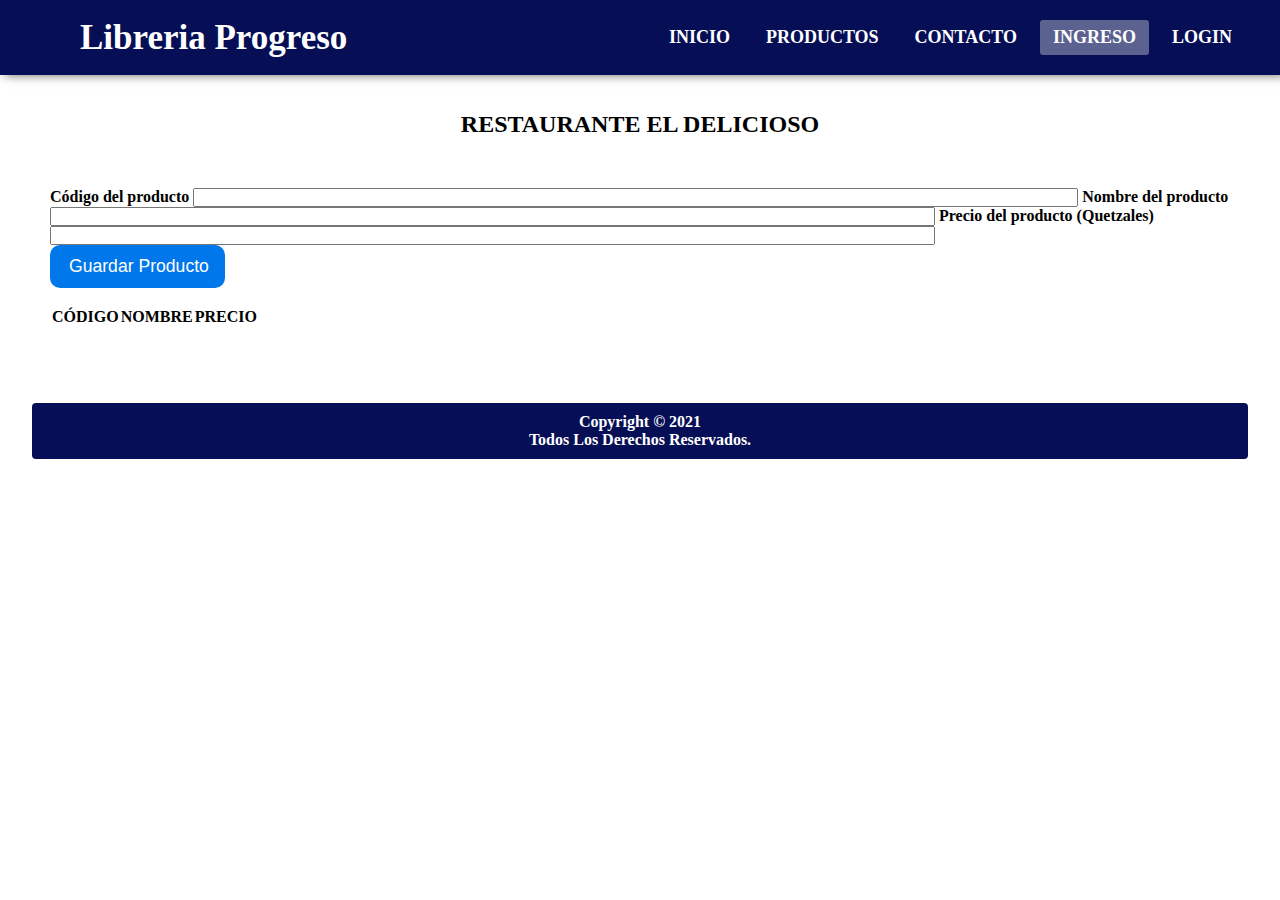
<file: Pages/Ingreso.html>
<!DOCTYPE HTML>
<html lang="en">

  <head>
  <meta http-equiv="Content-Type" content="text/html" charset="UTF-8" />
  <meta name="viewport" content="width=device-width, user-scalable=yes, initial-scale=1.0, maximum-scale=3.0, minimum-scale=1.0">
  <TITLE>Libreria Progreso</TITLE>

  <META name="description" content="Libreria Progreso">
  <META name="keywords" content="Papeleria, Utiles Escolares, Oficina, ...">

  <!-- Bootstrap -->
  <link href="https://cdn.jsdelivr.net/npm/bootstrap@5.1.0/dist/css/bootstrap.min.css" rel="stylesheet" integrity="sha384-KyZXEAg3QhqLMpG8r+8fhAXLRk2vvoC2f3B09zVXn8CA5QIVfZOJ3BCsw2P0p/We" crossorigin="anonymous">

	<script src="https://cdn.jsdelivr.net/npm/bootstrap@5.1.0/dist/js/bootstrap.bundle.min.js" integrity="sha384-U1DAWAznBHeqEIlVSCgzq+c9gqGAJn5c/t99JyeKa9xxaYpSvHU5awsuZVVFIhvj" crossorigin="anonymous"></script>

  <!-- GOOGLE FONTs -->
  <link href="https://fonts.googleapis.com/css?family=Quicksand" rel="stylesheet">

  <!-- FONT AWESOME -->
  <link rel="stylesheet" href="https://cdnjs.cloudflare.com/ajax/libs/font-awesome/4.7.0/css/font-awesome.css">
  <link rel="stylesheet" href="http://use.fontawesome.com/releases/v5.8.1/css/all.css" integrity="sha384-50oBUHEmvpQ+1lW4y57PTFmhCaXp0ML5d60M1M7uH2+nqUivzIebhndOJK28anvf" crossorigin="anonymous">

  <!-- CSS -->
  <link rel="stylesheet" href="../CSS/Style.css">

  </head>

  <body>

    <!-- BARRA DE NAVEGACIÓN -->

        <nav Class="menu">
          <a style="text-decoration:none" href="../index.html"><label class="Logo">Libreria Progreso</label></a>
          <ul class="menu_items">
          <li><a href="../index.html"><strong>Inicio</strong></a></li>
          <li><a href="Productos.html"><strong>Productos</strong></a></li>
          <li><a href="Contacto.html"><strong>Contacto</strong></a></li>
          <li class="active"><a  href="Ingreso" ><strong>Ingreso</strong></a></li>
          <li><a href="Login.html" ><strong>Login</strong></a></li>
      </ul>
      <span class="btn_menu">
          <i class="fa fa-bars"></i>
      </span>
    </nav>


       <!-- Definición del contenedor principal -->

		<div class="container_ingreso">
			<br><br>
			<h2><center><strong>RESTAURANTE EL DELICIOSO</strong></center></h2>

			<form class="Form-DataTable" action="">
		 		
				<label form="codigo"><strong>Código del producto</strong></label>
				<input type="text" class="form-control" id="codigo" name="codigo" style="width: 75%">

				<label form="nombre"><strong>Nombre del producto</strong></label>
				<input type="text" class="form-control" id="nombre" name="nombre" style="width: 75%">

				<label form="precio"><strong>Precio del producto (Quetzales)</strong></label>
				<input type="number" class="form-control" id="precio" name="precio" style="width: 75%">

				<br>

				<input type="button" value="Guardar Producto" class="btn" onclick="addData()" style="width: 175px; ">
				
				<br>
				<br>

				<table class="table table-striped table-bordered">
					
					<thead>
						<tr>
							<th>CÓDIGO</th>
							<th>NOMBRE</th>
							<th>PRECIO</th>
						</tr>
					</thead>
					<tbody id="listado"></tbody>

				</table>

			</form>

		</div>
      
            <div class="contenedor">
              <!-- Definición del pie de página -->
              <footer class="footer">
                  <h4><center>Copyright © 2021<br> Todos Los Derechos Reservados.</center></h4>
              </footer>
          </div>
          
          <!-- Ir hacia arriba -->
          <div class="go-top-container">
              <div class="go-top-button">
                  <i class="fa fa-chevron-up"></i>
              </div>
          </div>

      <!-- JS -->
      <script src="../JS/Script.js"></script>

  </body>

</html>
</file>
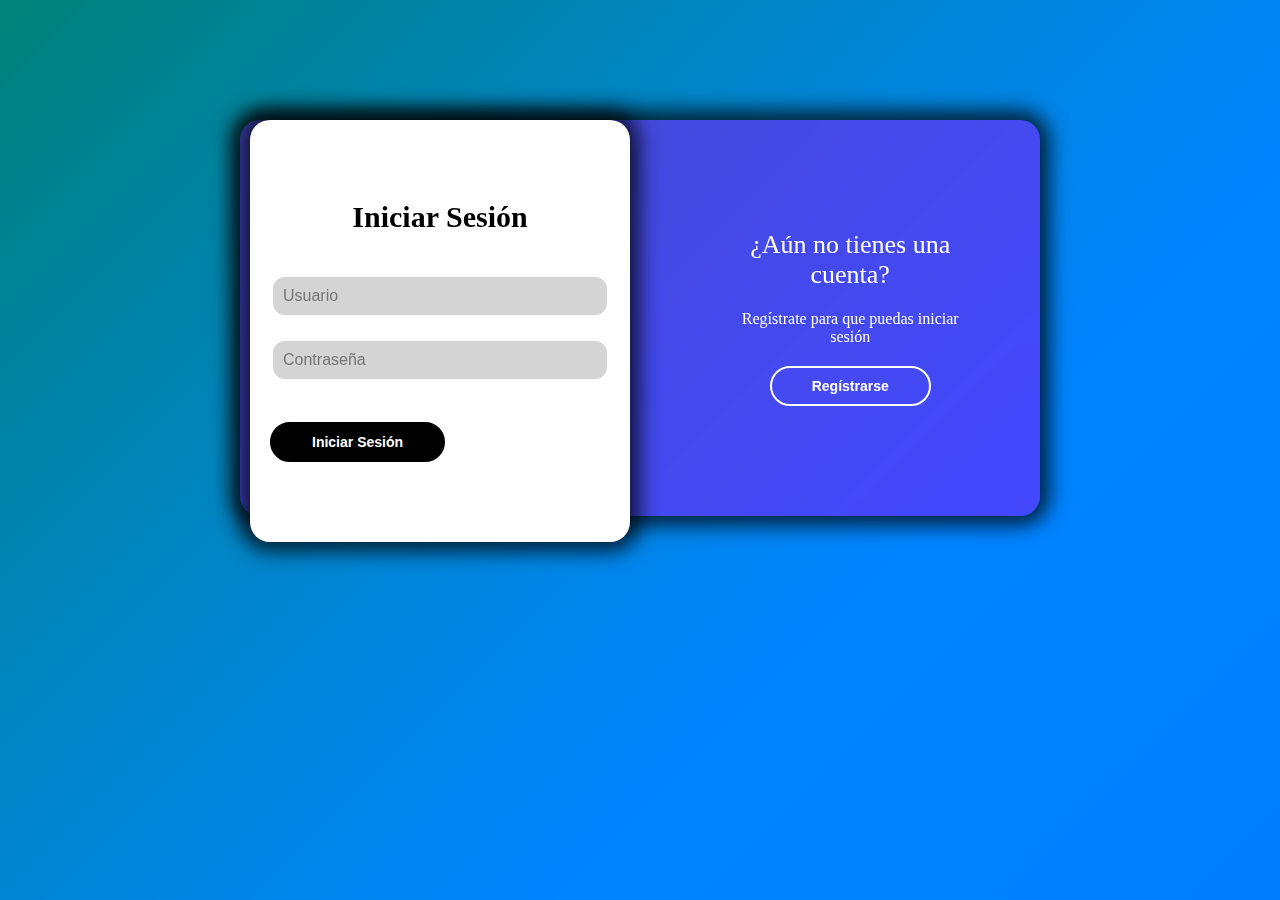
<file: Pages/Login.html>
<!DOCTYPE html>
<html lang="en">
<head>
    <meta charset="UTF-8">
    <meta name="viewport" content="width=device-width, initial-scale=1.0">
    <title>Libreri</title>

    <link rel="stylesheet" href="../CSS/Style.css">
</head>
<body class="Login">

        <main class="main_login">

            <div class="contenedor__todo">
                <div class="caja__trasera">
                    <div class="caja__trasera-login">
                        <h3>¿Ya tienes una cuenta con nosotros?</h3>
                        <p>Inicia sesión para entrar en la página</p>
                        <button id="btn__iniciar-sesion">Iniciar Sesión</button>
                    </div>
                    <div class="caja__trasera-register">
                        <h3>¿Aún no tienes una cuenta?</h3>
                        <p>Regístrate para que puedas iniciar sesión</p>
                        <button id="btn__registrarse">Regístrarse</button>
                    </div>
                </div>

                <!--Formulario de Login y registro-->
                <div class="contenedor__login-register">
                    <!--Login-->
                    <form action="" class="formulario__login" >
                        <h2>Iniciar Sesión</h2>
                        <input type="text" placeholder="Usuario" required>
                        <input type="password" placeholder="Contraseña" required>
                        <button type="reset" onclick="location.href='../index.html'" >Iniciar Sesión</button>
                    </form>

                    <!--Register-->
                    <form action="" class="formulario__register">
                        <h2>Regístrarse</h2>
                        <input type="text" placeholder="Nombre" required>
                        <input type="text" placeholder="Correo Electrónico" required>
                        <input type="text" placeholder="Usuario" required>
                        <input type="password" placeholder="Contraseña" required>
                        <button>Regístrarse</button>
                    </form>
                </div>
            </div>

        </main>

        <!-- JS -->
        <script src="../JS/Login.js"></script>
        
</body>
</html>
</file>
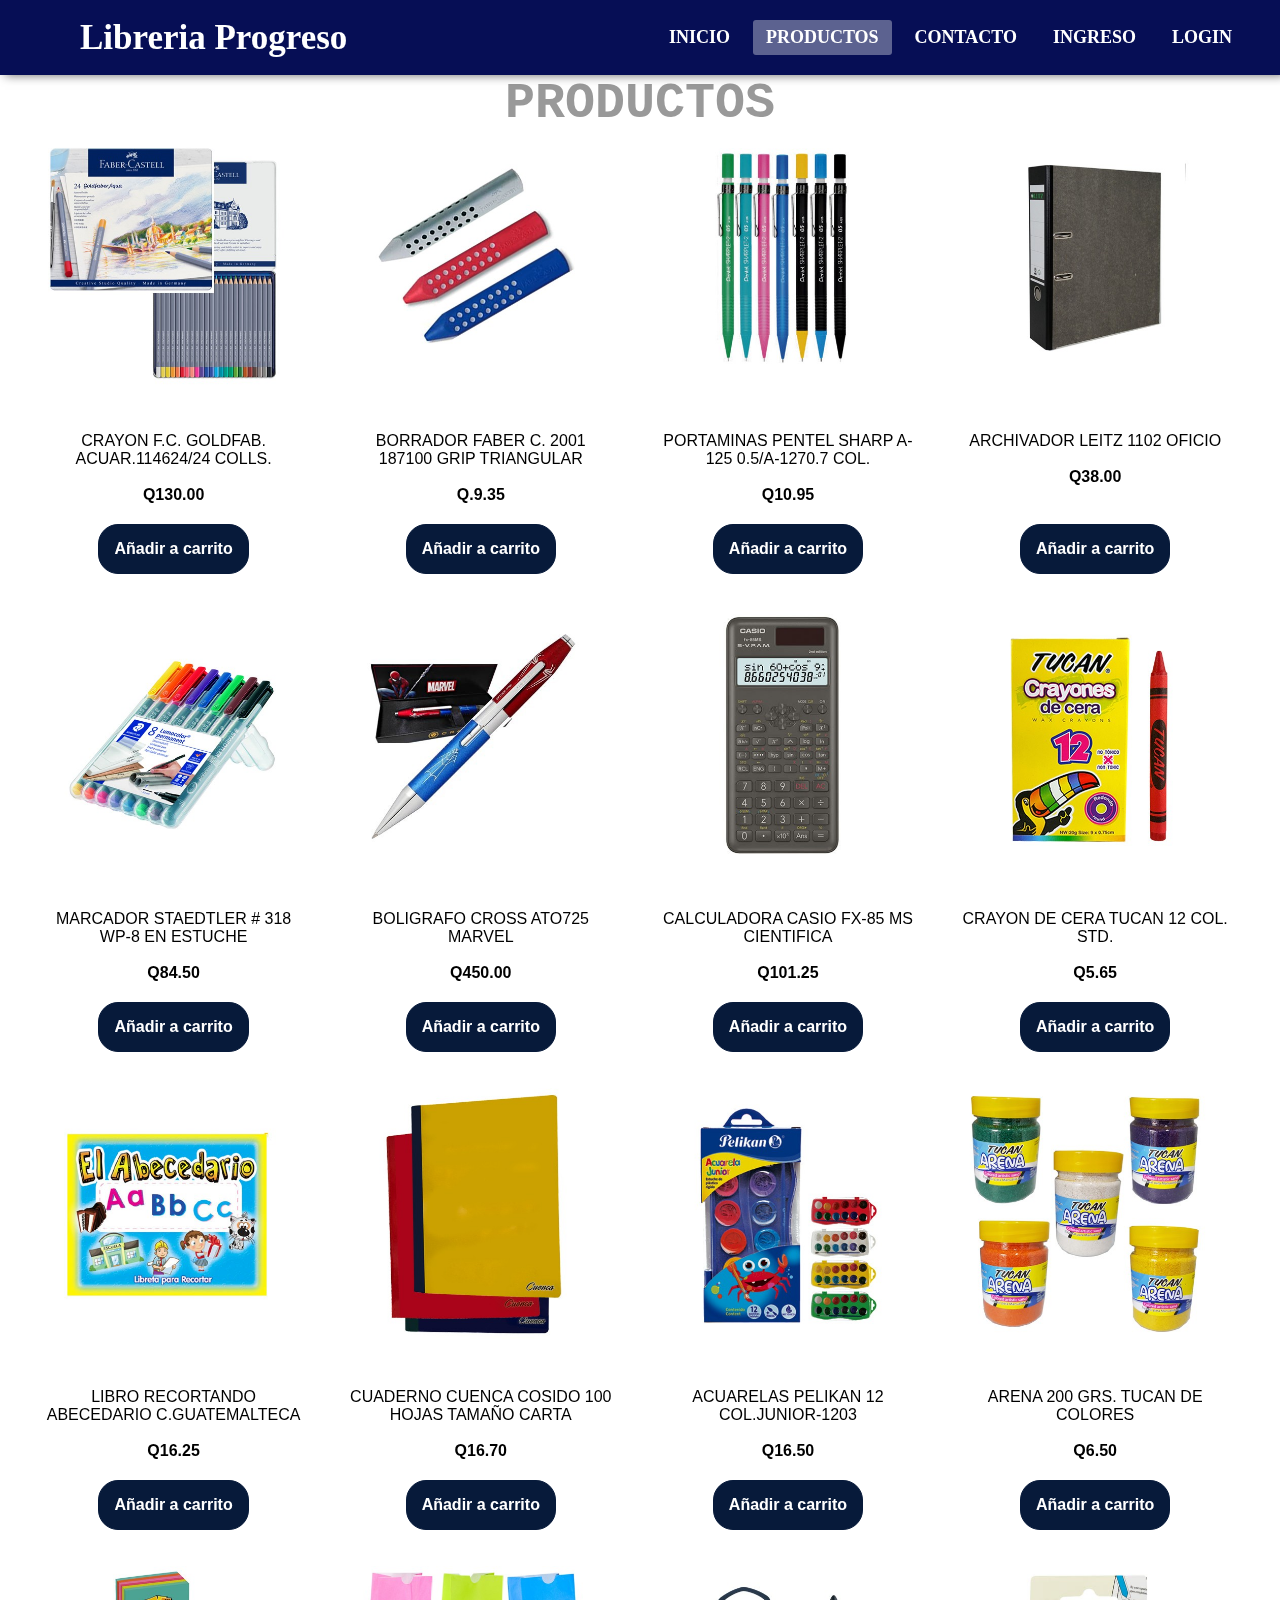
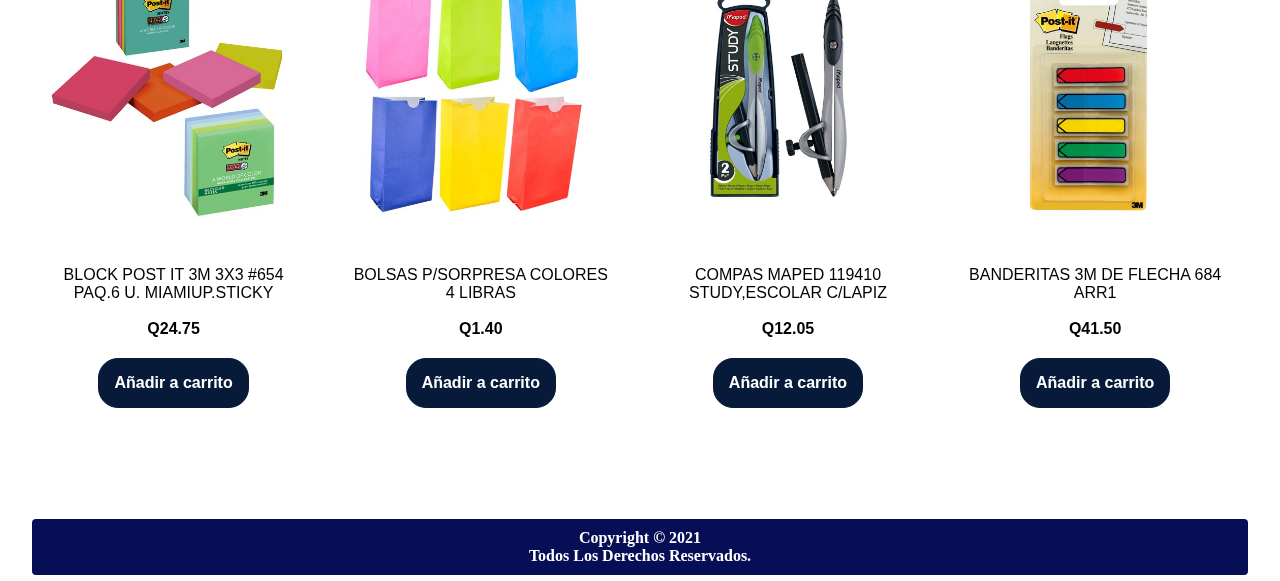
<file: Pages/Productos.html>
<!DOCTYPE HTML>
<html lang="en">

  <head>
  <meta http-equiv="Content-Type" content="text/html" charset="UTF-8" />
  <meta name="viewport" content="width=device-width, user-scalable=yes, initial-scale=1.0, maximum-scale=3.0, minimum-scale=1.0">
  <TITLE>Libreria Progreso</TITLE>

  <META name="description" content="Libreria Progreso">
  <META name="keywords" content="Papeleria, Utiles Escolares, Oficina, ...">

  <!-- GOOGLE FONTs -->
  <link href="https://fonts.googleapis.com/css?family=Quicksand" rel="stylesheet">

  <!-- FONT AWESOME -->
  <link rel="stylesheet" href="https://cdnjs.cloudflare.com/ajax/libs/font-awesome/4.7.0/css/font-awesome.css">
  <link rel="stylesheet" href="http://use.fontawesome.com/releases/v5.8.1/css/all.css" integrity="sha384-50oBUHEmvpQ+1lW4y57PTFmhCaXp0ML5d60M1M7uH2+nqUivzIebhndOJK28anvf" crossorigin="anonymous">

  <!-- CSS -->
  <link rel="stylesheet" href="../CSS/Style.css">

  </head>

  <body>

    <!-- BARRA DE NAVEGACIÓN -->

    <nav Class="menu">
      <a style="text-decoration:none" href="../index.html"><label class="Logo">Libreria Progreso</label></a>
      <ul class="menu_items">
          <li><a href="../index.html"><strong>Inicio</strong></a></li>
          <li class="active"><a href="Productos.html"><strong>Productos</strong></a></li>
          <li><a href="Contacto.html"><strong>Contacto</strong></a></li>
          <li><a href="Ingreso.html" ><strong>Ingreso</strong></a></li>
          <li><a href="Login.html" ><strong>Login</strong></a></li>
      </ul>
      <span class="btn_menu">
          <i class="fa fa-bars"></i>
      </span>
    </nav>


      <!-- Definición del contenedor principal -->

      <section style="padding-top: 0px;" class="SEC_PRODUC">
        <br>
        <h1 class="SEC_PRODUC_h1">PRODUCTOS</h1>
        <br><br>

      <!-- Imagen 1 -->
      <div class="tarjeta estilo-a">
        <a>
          <div class="img-container">
            <img src="../Imagenes/Prodcuto/CRAYON F.C. GOLDFAB.jpg" alt="CRAYON F.C. GOLDFAB. ACUAR.114624/24 COLLS.">
          </div>
          <center>CRAYON F.C. GOLDFAB. ACUAR.114624/24 COLLS.<br><br><strong>Q130.00</strong></center>
          <br>
          <div class="A_Carrito"><center><c><strong>Añadir a carrito</strong></c></center></div>
          <br><br>       
        </a>
      </div>

                <!-- Imagen 2 -->
                <div class="tarjeta estilo-a">
                  <a>
                    <div class="img-container">
                      <img src="../Imagenes/Prodcuto/BORRADOR FABER C. 2001 187100 GRIP TRIANGULAR.jpg" alt="BORRADOR FABER C. 2001 187100 GRIP TRIANGULAR">
                    </div>
                    <center>BORRADOR FABER C. 2001 187100 GRIP TRIANGULAR<br><br><strong>Q.9.35</strong></center>
                    <br>
                    <div class="A_Carrito"><center><c><strong>Añadir a carrito</strong></c></center></div>
                    <br><br>
                  </a>
                </div>

                <!-- Imagen 3 -->
                <div class="tarjeta estilo-a">
                  <a>
                    <div class="img-container">
                      <img src="../Imagenes/Prodcuto/PORTAMINAS PENTEL SHARP A.jpg" alt="PORTAMINAS PENTEL SHARP A-125 0.5/A-1270.7 COL.">
                    </div>
                    <center>PORTAMINAS PENTEL SHARP A-125 0.5/A-1270.7 COL.<br><br><strong>Q10.95</strong></center>
                    <br>
                    <div class="A_Carrito"><center><c><strong>Añadir a carrito</strong></c></center></div>
                    <br><br>
                  </a>
                </div>

                <!-- Imagen 4 -->
                <div class="tarjeta estilo-a">
                  <a>
                    <div class="img-container">
                      <img src="../Imagenes/Prodcuto/ARCHIVADOR LEITZ 1102 OFICIO.jpg" alt="ARCHIVADOR LEITZ 1102 OFICIO">
                    </div>
                    <center>ARCHIVADOR LEITZ 1102 OFICIO<br><br><strong>Q38.00</strong></center>
                    <br><br>
                    <div class="A_Carrito"><center><c><strong>Añadir a carrito</strong></c></center></div>
                    <br><br>
                  </a>
                </div>

                <!-- Imagen 5 -->
                <div class="tarjeta estilo-a">
                  <a>
                    <div class="img-container">
                      <img src="../Imagenes/Prodcuto/MARCADOR STAEDTLER.jpg" alt="MARCADOR STAEDTLER # 318 WP-8 EN ESTUCHE">
                    </div>
                    <center>MARCADOR STAEDTLER # 318 WP-8 EN ESTUCHE<br><br><strong>Q84.50</strong></center>
                    <br>
                    <div class="A_Carrito"><center><c><strong>Añadir a carrito</strong></c></center></div>
                    <br><br>
                  </a>
                </div>

                <!-- Imagen 6 -->
                <div class="tarjeta estilo-a">
                  <a>
                    <div class="img-container">
                      <img src="../Imagenes/Prodcuto/BOLIGRAFO CROSS ATO725 MARVEL.jpg" alt="BOLIGRAFO CROSS ATO725 MARVEL">
                    </div>
                    <center>BOLIGRAFO CROSS ATO725 MARVEL<br><br><strong>Q450.00</strong></center>
                    <br>
                    <div class="A_Carrito"><center><c><strong>Añadir a carrito</strong></c></center></div>
                    <br><br>
                  </a>
                </div>

                <!-- Imagen 7 -->
                <div class="tarjeta estilo-a">
                  <a>
                    <div class="img-container">
                      <img src="../Imagenes/Prodcuto/CALCULADORA CASIO FX-85 MS CIENTIFICA.jpg" alt="CALCULADORA CASIO FX-85 MS CIENTIFICA">
                    </div>
                    <center>CALCULADORA CASIO FX-85 MS CIENTIFICA<br><br><strong>Q101.25</strong></center>
                    <br>
                    <div class="A_Carrito"><center><c><strong>Añadir a carrito</strong></c></center></div>
                    <br><br>
                  </a>
                </div>

                <!-- Imagen 8 -->
                <div class="tarjeta estilo-a">
                  <a>
                    <div class="img-container">
                      <img src="../Imagenes/Prodcuto/CRAYON DE CERA TUCAN 12 COL. STD..jpg" alt="CRAYON DE CERA TUCAN 12 COL. STD.">
                    </div>
                    <center>CRAYON DE CERA TUCAN 12 COL. STD.<br><br><strong>Q5.65</strong></center>
                    <br>
                    <div class="A_Carrito"><center><c><strong>Añadir a carrito</strong></c></center></div>
                    <br><br>
                  </a>
                </div>

                <!-- Imagen 9 -->
                <div class="tarjeta estilo-a">
                  <a>
                    <div class="img-container">
                      <img src="../Imagenes/Prodcuto/LIBRO RECORTANDO ABECEDARIO C.GUATEMALTECA.jpg" alt="LIBRO RECORTANDO ABECEDARIO C.GUATEMALTECA">
                    </div>
                    <center>LIBRO RECORTANDO ABECEDARIO C.GUATEMALTECA<br><br><strong>Q16.25</strong></center>
                    <br>
                    <div class="A_Carrito"><center><c><strong>Añadir a carrito</strong></c></center></div>
                    <br><br>
                  </a>
                </div>

                <!-- Imagen 10 -->
                <div class="tarjeta estilo-a">
                  <a>
                    <div class="img-container">
                      <img src="../Imagenes/Prodcuto/CUADERNO CUENCA COSIDO 100 HOJAS TAMAÑO CARTA.jpg" alt="CUADERNO CUENCA COSIDO 100 HOJAS TAMAÑO CARTA">
                    </div>
                    <center>CUADERNO CUENCA COSIDO 100 HOJAS TAMAÑO CARTA<br><br><strong>Q16.70</strong></center>
                    <br>
                    <div class="A_Carrito"><center><c><strong>Añadir a carrito</strong></c></center></div>
                    <br><br>
                  </a>
                </div>

                <!-- Imagen 11 -->
                <div class="tarjeta estilo-a">
                  <a>
                    <div class="img-container">
                      <img src="../Imagenes/Prodcuto/ACUARELAS PELIKAN 12 COL.JUNIOR-1203.jpg" alt="ACUARELAS PELIKAN 12 COL.JUNIOR-1203">
                    </div>
                    <center>ACUARELAS PELIKAN 12 COL.JUNIOR-1203<br><br><strong>Q16.50</strong></center>
                    <br>
                    <div class="A_Carrito"><center><c><strong>Añadir a carrito</strong></c></center></div>
                    <br><br>
                  </a>
                </div>

                <!-- Imagen 12 -->
                <div class="tarjeta estilo-a">
                  <a>
                    <div class="img-container">
                      <img src="../Imagenes/Prodcuto/ARENA 200 GRS. TUCAN DE COLORES.jpg" alt="ARENA 200 GRS. TUCAN DE COLORES">
                    </div>
                    <center>ARENA 200 GRS. TUCAN DE COLORES<br><br><strong>Q6.50</strong></center>
                    <br>
                    <div class="A_Carrito"><center><c><strong>Añadir a carrito</strong></c></center></div>
                    <br><br>
                  </a>
                </div>
                
                <!-- Imagen 13 -->
                <div class="tarjeta estilo-a">
                  <a>
                    <div class="img-container">
                      <img src="../Imagenes/Prodcuto/BLOCK POST IT 3M 3X3 PAQ.6 U. MIAMIUP.STICKY.jpg" alt="BLOCK POST IT 3M 3X3 #654 PAQ.6 U. MIAMIUP.STICKY">
                    </div>
                    <center>BLOCK POST IT 3M 3X3 #654 PAQ.6 U. MIAMIUP.STICKY<br><br><strong>Q24.75</strong></center>
                    <br>
                    <div class="A_Carrito"><center><c><strong>Añadir a carrito</strong></c></center></div>
                    <br><br>
                  </a>
                </div>

                <!-- Imagen 14 -->
                <div class="tarjeta estilo-a">
                  <a>
                    <div class="img-container">
                      <img src="../Imagenes/Prodcuto/BOLSAS P-SORPRESA COLORES 4 LIBRAS.jpg" alt="BOLSAS P/SORPRESA COLORES 4 LIBRAS">
                    </div>
                    <center>BOLSAS P/SORPRESA COLORES 4 LIBRAS<br><br><strong>Q1.40</strong></center>
                    <br>
                    <div class="A_Carrito"><center><c><strong>Añadir a carrito</strong></c></center></div>
                    <br><br>
                  </a>
                </div>

                <!-- Imagen 15 -->
                <div class="tarjeta estilo-a">
                  <a>
                    <div class="img-container">
                      <img src="../Imagenes/Prodcuto/COMPAS MAPED 119410 STUDY,ESCOLAR C-LAPIZ COLS.SURT..jpg" alt="COMPAS MAPED 119410 STUDY,ESCOLAR C/LAPIZ COLS.SURT.">
                    </div>
                    <center>COMPAS MAPED 119410 STUDY,ESCOLAR C/LAPIZ<br><br><strong>Q12.05</strong></center>
                    <br>
                    <div class="A_Carrito"><center><c><strong>Añadir a carrito</strong></c></center></div>
                    <br><br>
                  </a>
                </div>

                <!-- Imagen 16 -->
                <div class="tarjeta estilo-a">
                  <a>
                    <div class="img-container">
                      <img src="../Imagenes/Prodcuto/BANDERITAS 3M DE FLECHA 684 ARR1.jpg" alt="BANDERITAS 3M DE FLECHA 684 ARR1">
                    </div>
                    <center>BANDERITAS 3M DE FLECHA 684 ARR1<br><br><strong>Q41.50</strong></center>
                    <br>
                    <div class="A_Carrito"><center><c><strong>Añadir a carrito</strong></c></center></div>
                    <br><br>
                  </a>
                </div>

            </section>
      
            <div class="contenedor">
              <!-- Definición del pie de página -->
              <footer class="footer">
                  <h4><center>Copyright © 2021<br> Todos Los Derechos Reservados.</center></h4>
              </footer>
          </div>
          
          <!-- Ir hacia arriba -->
          <div class="go-top-container">
              <div class="go-top-button">
                  <i class="fa fa-chevron-up"></i>
              </div>
          </div>

      <!-- JS -->
      <script src="../JS/Script.js"></script>

  </body>

</html>
</file>
<file: CSS/Style.css>
* {
    margin: 0;
    padding: 0;
    box-sizing: border-box;
}

.body-index{
    height: 100%;
}
/* INICIO DE SESION Y FORMULARIO DE REGISTRO */

.Login{
    background-image: linear-gradient(135deg, #008377 0, #008391 3.33%, #0084aa 6.67%, #0085c2 10%, #0085d9 13.33%, #0085ed 16.67%, #0084ff 20%, #0083ff 23.33%, #0080ff 26.67%, #007cff 30%, #0077ff 33.33%, #0070ff 36.67%, #0067ff 40%, #005cff 43.33%, #004dff 46.67%, #6238ff 50%, #9211ed 53.33%, #b300d9 56.67%, #cb00c2 60%, #dd00ab 63.33%, #ea0092 66.67%, #f3007a 70%, #f80061 73.33%, #f9004a 76.67%, #f60033 80%, #f1001b 83.33%, #e80000 86.67%, #de0000 90%, #d20000 93.33%, #c42200 96.67%, #b43c00 100%);
    background-size: 500%;
    animation: fanimado 7s infinite;
    background-attachment: fixed;
}

@keyframes fanimado {
    0%{
        background-position: 0% 50%;
    }
    50%{
        background-position: 100% 50%;
    }
    100%{
        background-position: 0% 50%;
    }
    
}

.main_login{
    width: 100%;
    padding: 20px;
    margin: auto;
    margin-top: 100px;
}

.contenedor__todo{
    width: 100%;
    max-width: 800px;
    margin: auto;
    position: relative;
}

.caja__trasera{
    width: 100%;
    padding: 10px 20px;
    display: flex;
    justify-content: center;
    -webkit-backdrop-filter: blur(10px);
    backdrop-filter: blur(10px);
    background-color: rgba(150, 1, 250, 0.452);
    border-radius: 20px;
    box-shadow: 0px 0px 19px 10px rgba(0, 0, 0, 0.719);
}

.caja__trasera div{
    margin: 100px 40px;
    color: white;
    transition: all 500ms;
    text-align: center;
}


.caja__trasera div p,
.caja__trasera button{
    margin-top: 20px;
}

.caja__trasera div h3{
    font-weight: 400;
    font-size: 26px;
}

.caja__trasera div p{
    font-size: 16px;
    font-weight: 300;
}

.caja__trasera button{
    padding: 10px 40px;
    border: 2px solid #fff;
    font-size: 14px;
    background: transparent;
    font-weight: 600;
    cursor: pointer;
    color: white;
    outline: none;
    transition: all 300ms;
    border-radius: 20px;
}

.caja__trasera button:hover{
    background: #fff;
    color: black;
    border-radius: 20px;
}

/*Formularios*/

.contenedor__login-register{
    display: flex;
    align-items: center;
    width: 100%;
    max-width: 380px;
    position: relative;
    top: -185px;
    left: 10px;

    /*La transicion va despues del codigo JS*/
    transition: left 500ms cubic-bezier(0.175, 0.885, 0.320, 1.275);
}

.contenedor__login-register form{
    width: 100%;
    padding: 80px 20px;
    background: white;
    position: absolute;
    border-radius: 20px;
}

.contenedor__login-register form h2{
    font-size: 30px;
    text-align: center;
    margin-bottom: 20px;
    color: black;
}

.contenedor__login-register form input{
    width: 100%;
    margin-top: 20px;
    padding: 10px;
    border: none;
    background: #d3d3d3fb;
    font-size: 16px;
    outline: none;
    border-radius: 15px;
    border: 3px solid #fff;
}

.contenedor__login-register form input:focus{
    width: 100%;
    margin-top: 20px;
    padding: 10px;
    border: none;
    background: #F2F2F2;
    font-size: 16px;
    outline: none;
    border-radius: 15px;
    border: 3px solid black;
    background-color: #fff;
}

.contenedor__login-register form button{
    padding: 10px 40px;
    margin-top: 40px;
    border: none;
    font-size: 14px;
    background: black;
    font-weight: 600;
    cursor: pointer;
    color: white;
    outline: none;
    border-radius: 20px;
    border: 2px solid black;
}

.contenedor__login-register form button:hover{
    padding: 10px 40px;
    margin-top: 40px;
    border: 2px solid black;
    font-size: 14px;
    background: transparent;
    font-weight: 600;
    cursor: pointer;
    color: black;
    outline: none;
    border-radius: 20px;
}

.formulario__login{
    opacity: 1;
    display: block;
    box-shadow: 0px 0px 19px 10px rgba(0, 0, 0, 0.719);
}
.formulario__register{
    display: none;
    box-shadow: 0px 0px 19px 10px rgba(0, 0, 0, 0.719);
}

@media screen and (max-width: 850px){
    .main_login{
        width: 100%;
        padding: 20px;
        margin: auto;
        margin-top: 25px;
    }

    main{
        margin-top: 50px;
    }

    .caja__trasera{
        max-width: 350px;
        height: 250px;
        flex-direction: column;
        margin: auto;
        display: block;
        padding-top: 40px;
        padding-bottom: 50px;
    }

    .caja__trasera div{
        margin: 0px;
        position: relative;
        text-align: center;
    }

    .contenedor__login-register form button{
        padding: 10px 40px;
        margin-top: 15px;
        border: none;
        font-size: 14px;
        background: black;
        font-weight: 600;
        cursor: pointer;
        color: white;
        outline: none;
        border-radius: 20px;
        border: 2px solid black;
    }

    .contenedor__login-register form button{
        padding: 10px 40px;
        margin-top: 15px;
        border: none;
        font-size: 14px;
        background: black;
        font-weight: 600;
        cursor: pointer;
        color: white;
        outline: none;
        border-radius: 20px;
        border: 2px solid black;
    }

    .contenedor__login-register form{
        width: 95%;
        padding: 30px 30px;
        background: white;
        position: absolute;
        border-radius: 20px;
    }

    .contenedor__login-register{
        display: flex;
        align-items: center;
        width: 100%;
        max-width: 380px;
        position: relative;
        top: -185px;
        left: 10px;
        padding-left: 5%;

        /*La transicion va despues del codigo JS*/
        transition: left 500ms cubic-bezier(0.175, 0.885, 0.320, 1.275);
    }

    /*Formularios*/

    .contenedor__login-register{
        top: -10px;
        left: -5px;
        margin: auto;
    }

    .contenedor__login-register form{
        position: relative;
    }
}

/* BARRA DE NAVEGACIÓN */

.menu{
    background: rgb(6, 14, 85);
    height: 75px;
    width: 100vw;
    display: flex;
    justify-content: space-between;
    align-items: center;
    box-shadow: 5px 0 10px rgba(0, 0, 0, .6);
    position: sticky;
    top: 0;
}

.Logo{
    color: #ffffff;
    font-size: 35px;
    padding: 0 80px;
    font-weight: bold;
    cursor: pointer;
}

.menu_items{
    display: flex;
    list-style: none;
    margin-right: 30px;
}

.menu_items li{
    border-radius: 3px;
    margin: 0 5px;
}

.menu_items li a{
    padding: 7px 13px;
    text-decoration: none;
    font-size: 18px;
    display: block;
    text-transform: uppercase;
    color: #fff;
}

.menu_items li:hover, li.active{
    background-color: rgba(255, 255, 255, 0.349);
    transition: .3s;
}

.btn_menu{
    margin-right: 30px;
    font-size: 25px;
    color: #fff;
    cursor: pointer;
    display: none;
}

ul.showMenu{
    top: 65px;
}

@media screen and (max-width: 950px) {
    .Logo{
        font-size: 25px;
        padding-left: 35px;
    }
    .menu_items li a{
        font-size: 14px;
    }
}

@media screen and (max-width: 400px) {
    .Logo{
        font-size: 20px;
        padding-left: 10px;
    }
}

@media screen and (max-width: 768px) {
    .menu{
        height: 65px;
    }
    .btn_menu{
        display: inline-flex;
    }
    .menu_items{
        position: fixed;
        width: 100vw;
        height: calc(100% - 65px);
        background-color: #414141;
        top: -100vh;
        text-align: center;
        transition: .3s;
        flex-direction: column;
        padding-left: 0px;
    }
    .menu_items li{
        margin: 30px 0 0 0;
        line-height: 30px;
    }
    .menu_items li:hover{
        background: none;
    }
    .menu_items li a{
        font-size: 20px;
        color: #fff;
        font-weight: bold;
    }
    .menu_items li a:hover{
        color: rgb(6, 14, 85);
    }
    .Logo{
        font-size: 25px;
        padding-left: 35px;
    }
}

@media screen and (max-width: 768px) and (orientation: landscape){
    .menu_items li{
        margin: 5px 0 0 0;
    }
    .menu_items{
        overflow: scroll;
        height: calc(100% - 65px);
    }
}


/* Sección de texto principal - Aside Bar - Footer*/

.contenedor{
    width: 95%;
    
    margin: 5px auto;
    display: grid;
    grid-gap: 10px;
    grid-template-columns: repeat(4, 1fr);
    grid-template-rows: repeat(3, auto);

    grid-template-areas: 
    "contenido contenido contenido sidebar"
    "RedesSociales RedesSociales RedesSociales sidebar"
    "footer footer footer footer"
}

.contenedor > div,
.contenedor .contenido,
.contenedor .sidebar,
.contenedor .footer{
    background: #fff;
    padding: 10px;
    border-radius: 4px;
}

.contenedor .contenido{
    grid-area: contenido;
    text-align: justify;
}

.contenedor .sidebar{
    background: rgb(235, 98, 7);
    grid-column: 4 / 5 ;
    text-align: center;
    display: flex;
    align-items: center; 
    justify-content: center;
    min-height: 100px;
    grid-area: sidebar;
}

.h2-Index{
    text-align: left;
}

.contenedor .footer{
    background: rgb(6, 14, 85);
    color: white;
    grid-area: footer;
}

@media screen and (max-width: 768px){
    .contenedor{
        grid-template-areas: 
        "contenido contenido contenido contenido"
        "sidebar sidebar sidebar sidebar"
        "RedesSociales RedesSociales RedesSociales RedesSociales"
        "footer footer footer footer"
    }

    .redes-container ul li{
    display: inline-block;
    margin: 0 5px;
    width: 35px;
    height: 35px;
    text-align: center;
    }

    .redes-container ul li a{
        display: block;
        padding: 0 10px;
        background: #333;
        color: #fff;
        line-height: 35px;
        font-size: 10px;
        box-shadow: 0 3px 5px 0px rgba(0, 0, 0, .2);
        transition: .2s;
        border-radius: 5px;
    }
    
}

/* Widget - Redes Sociales */
:root{
    --facebook: #3b5999; 
    --instagram: #e4405f;
    --whatsapp: green;
    --twitter: #55acee; 
    --github: black;
}

.redes-container {
    display: flex;
    align-items: center;
    justify-content: center;
    text-align: center;
    grid-area: RedesSociales;
}

.redes-container ul li{
    display: inline-block;
    margin: 0 5px;
    width: 50px;
    height: 50px;
    text-align: center;
}

.redes-container ul li a{
    display: block;
    padding: 0 10px;
    background: #333;
    color: #fff;
    line-height: 50px;
    font-size: 30px;
    box-shadow: 0 3px 5px 0px rgba(0, 0, 0, .2);
    transition: .2s;
    border-radius: 5px;
}

.redes-container ul:hover a{
    filter: blur(2px);
}

.redes-container ul li a:hover{
    transform: translateY(-3px) scale(1.05);
    box-shadow: 0 5px 5px 0px rgba(0, 0, 0, .4);
    filter: none;
}

.redes-container ul li .facebook:hover{
    background: var(--facebook);
}
.redes-container ul li .instagram:hover{
    background: var(--instagram);
}
.redes-container ul li .whatsapp:hover{
    background: var(--whatsapp);
}
.redes-container ul li .twitter:hover{
    background: var(--twitter);
}
.redes-container ul li .github:hover{
    background: var(--github);
}


/*Boton de regresar al principio - GOTOP*/

.go-top-container{
    position: fixed;
    bottom: 3rem;
    right: 3rem;
    width: 1rem;
    height: 1rem;
    z-index: -1;
}

.go-top-button{
    width: 0rem;
    height: 0rem;
    background:black;
    border-radius: 50%;
    cursor: pointer;
    transition: .2s;
    top: 50%;
    left: 50%;
    transform: translate(-50%, -50%);
    z-index: -1;
}

.go-top-button i{
    position: absolute;
    font-size: 2rem;
    top: 45%;
    left: 50%;
    transform: translate(-50%, -50%) scale(0);
    color: #fff;
    transition: .2s;
}

.showGoTop{
    z-index: 10;
}

.showGoTop .go-top-button{
    animation: popup .3s ease-in-out;
    width: 3rem;
    height: 3rem;
    z-index: 11;
}

.showGoTop i{
    transform: translate(-50%, -50%) scale(1);
}

@keyframes popup{
    0%{
        width: 0rem;
        height: 0rem;
    }
    50%{
        width: 4rem;
        height: 4rem;
    }
    100%{
        width: 3rem;
        height: 3rem;
    }
}

/* PRODUCTOS */

.SEC_PRODUC{
    width: 100%;
    display: flex;
    flex-wrap: wrap;
    padding: 50px 0;
  }

  .SEC_PRODUC_h1{
    width: 100%;
    color: #999;
    font-family: monospace;
    text-align: center;
    font-size: 50px;
  }

  .tarjeta{
    padding-left: 40px;
    width: 24%;
  }

  .estilo-a{
      font-family: sans-serif;
  }

  .estilo-a a{
      text-decoration: none;
      color: black;
      cursor: pointer;
  }

  .estilo-a a:hover{
      text-decoration: underline;
      cursor: pointer;
  }

    .estilo-a .img-container{
      overflow: hidden;
      height: 300px;
      position: relative;
  }

  .estilo-a .img-container img{
      width: 95%;
      position: absolute;
      top: 0%;
      transition: all 0.5s;
  }

  .estilo-a:hover .img-container img{
      transform: scale(1.2);
  }

  .A_Carrito c{
      display: inline-block;
      margin-top: 2px;
      text-decoration: none;
      color: white;
      background-color: #071a3a;
      padding: 15px;
      border: 1px solid #071a3a;
      border-radius: 20px;
  }

  .A_Carrito c:hover{
      color: #071a3a;
      background-color: transparent;
      border: 1px solid #071a3a;
      border-radius: 20px;
  }
  
  /* CONTACTO */
  
  .container_contact{
      width: 100%;
      height: 100%;
      display: flex;
      justify-content: center;
      align-items: center;
      padding: 20px 100px;
  }
  
  .container_contact:after{
      content: '';
      position: absolute;
      width: 100%;
      height: 100%;
      left: 0;
      top: 0;
      background: url("../Imagenes/Contact.jpg") no-repeat center;
      background-size: cover;
      filter: blur(50px);
      z-index: -1;
      border-radius: 20px;
  }
  .contact-box{
      max-width: 850px;
      display: grid;
      grid-template-columns: repeat(2, 1fr);
      justify-content: center;
      align-items: center;
      text-align: center;
      background-color: #fff;
      box-shadow: 0px 0px 19px 5px rgba(0, 0, 0, 0.651);
      border-radius: 20px;
  }
  
  .left{
      background: url("../Imagenes/Contact.jpg") no-repeat center;
      background-size: cover;
      height: 100%;
      border-radius: 15px;
      box-shadow: 0px 0px 19px 5px rgba(0, 0, 0, 0.651);
  }
  
  .right{
      padding: 25px 40px;
  }
  
  .h1_conatacto{
      padding: 0 0 10px;
      margin-bottom: 10px;
  }
  
  .h1_conatacto:after{
      width: 100%;
      content: '';
      position: relative;
      left: 50%;
      bottom: 0;
      transform: translateX(-50%);
      height: 4px;
      width: 50px;
      border-radius: 2px;
      background-color: rgb(6, 14, 85);
  }
  
  .field{
      width: 100%;
      border-radius: 10px;
      border: 2px solid rgba(0, 0, 0, 0);
      outline: none;
      background-color: rgba(218, 218, 218, 0.658);
      padding: 0.5rem 1rem;
      font-size: 1.1rem;
      margin-bottom: 22px;
      transition: .3s;
  }
  
  .field:hover{
      background-color: rgba(0, 0, 0, 0.1);
  }
  
  textarea{
      min-height: 150px;
  }
  
  .btn{
      width: 100%;
      padding: 0.5rem 1rem;
      background-color: #0077EB;
      color: #fff;
      font-size: 1.1rem;
      border: none;
      outline: none;
      cursor: pointer;
      transition: .2s;
      border-radius:  10px;
      border: 3px solid #0077EB;
  }
  
  .btn:hover{
      background-color: #fff;
      color: #0077EB;
      border-radius:  10px;
      border: 3px solid #0077EB;
  }
  
  .field:focus{
      border: 4px solid #FFB700;
      background-color: #fff;
  }
  
  @media screen and (max-width: 768px){
    
    .container_contact {
        width: 100%;
        height: 100%;
        display: flex;
        justify-content: center;
        align-items: center;
        padding: 20px 20px;
    }

    .right{
        padding: 25px 25px;
    }
    
    .contact-box{
        grid-template-columns: 1fr;
    }

    .left{
        height: 175px;
    }

  }
  
/* Data Table */

.Form-DataTable{
    padding: 50px 50px;
}

@media screen and (max-width: 768px){

    .form-control{
        width: 325px;
    }

    .Form-DataTable{
        padding: 25px 10px;
    }
}
</file>
